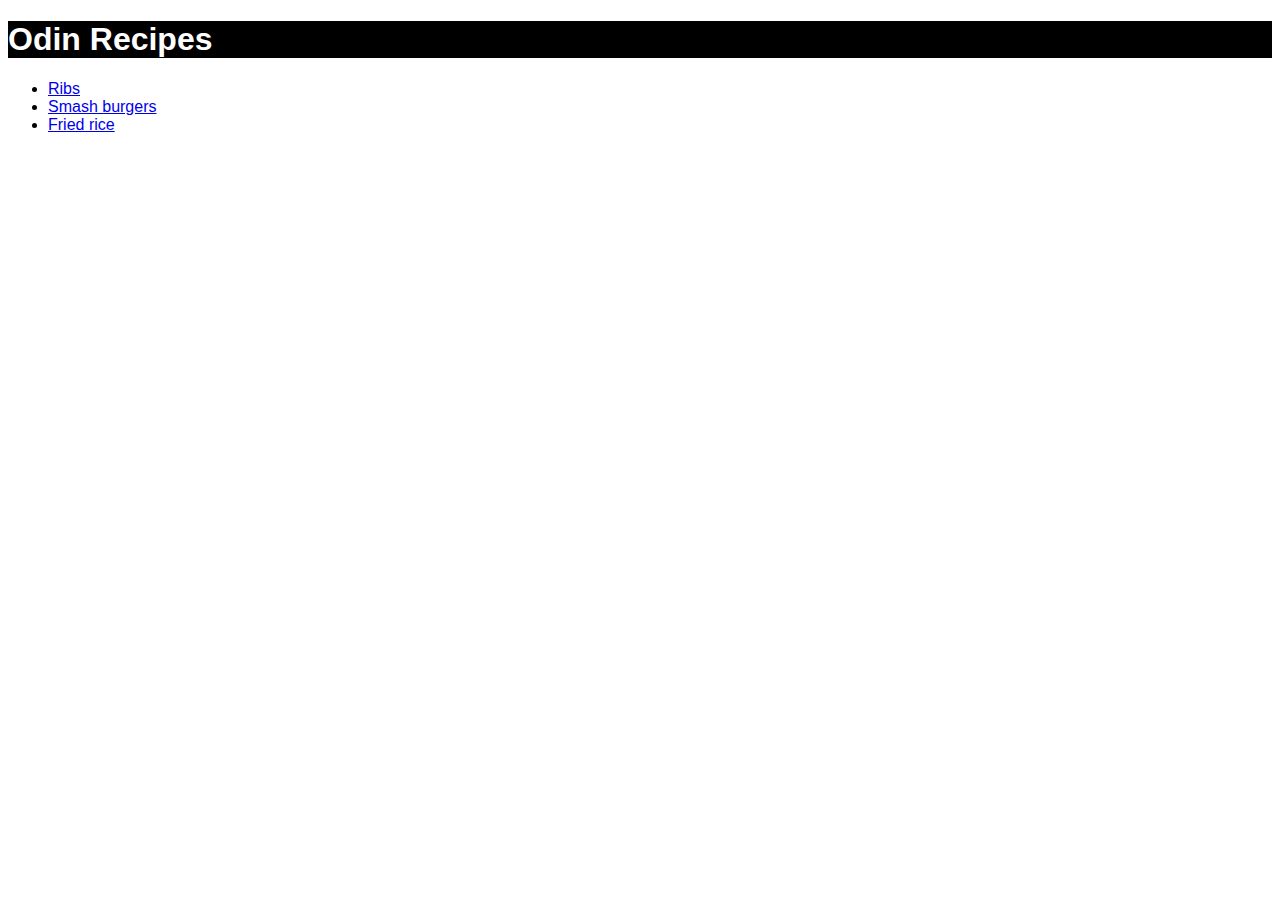
<file: index.html>
<!DOCTYPE html>
<html lang="en">
<head>
    <meta charset="UTF-8">
    <meta name="viewport" content="width=device-width, initial-scale=1.0">
    <title>Home Page</title>
    <link rel="stylesheet" href="style.css">
</head>
<body>
    <h1 class="home">Odin Recipes</h1>

    <ul>
         <li><a href="./recipes/ribs.html" target="_blank" rel="noopener noreferrer">Ribs</a></li>
         <li><a href="./recipes/burgers.html" target="_blank" rel="noopener noreferrer">Smash burgers</a></li>
         <li><a href="./recipes/friedrice.html" target="_blank" rel="noopener noreferrer">Fried rice</a></li>
    </ul>
</body>
</html>
</file>
<file: style.css>
.ribs, .friedrice, .burgers, .home {
    font-family:Arial, Helvetica, sans-serif;
    font-weight: 800;
}

p, ul, ol {
    font-family: Arial, Helvetica, sans-serif;
}

.ribs {
    background-color: brown;
    color: white;
}

.home {
    background-color: black;
    color: white;
}

.friedrice {
    background-color: green;
    color: white;
}

.burgers {
    background-color: blue;
    color: white;
}
</file>
